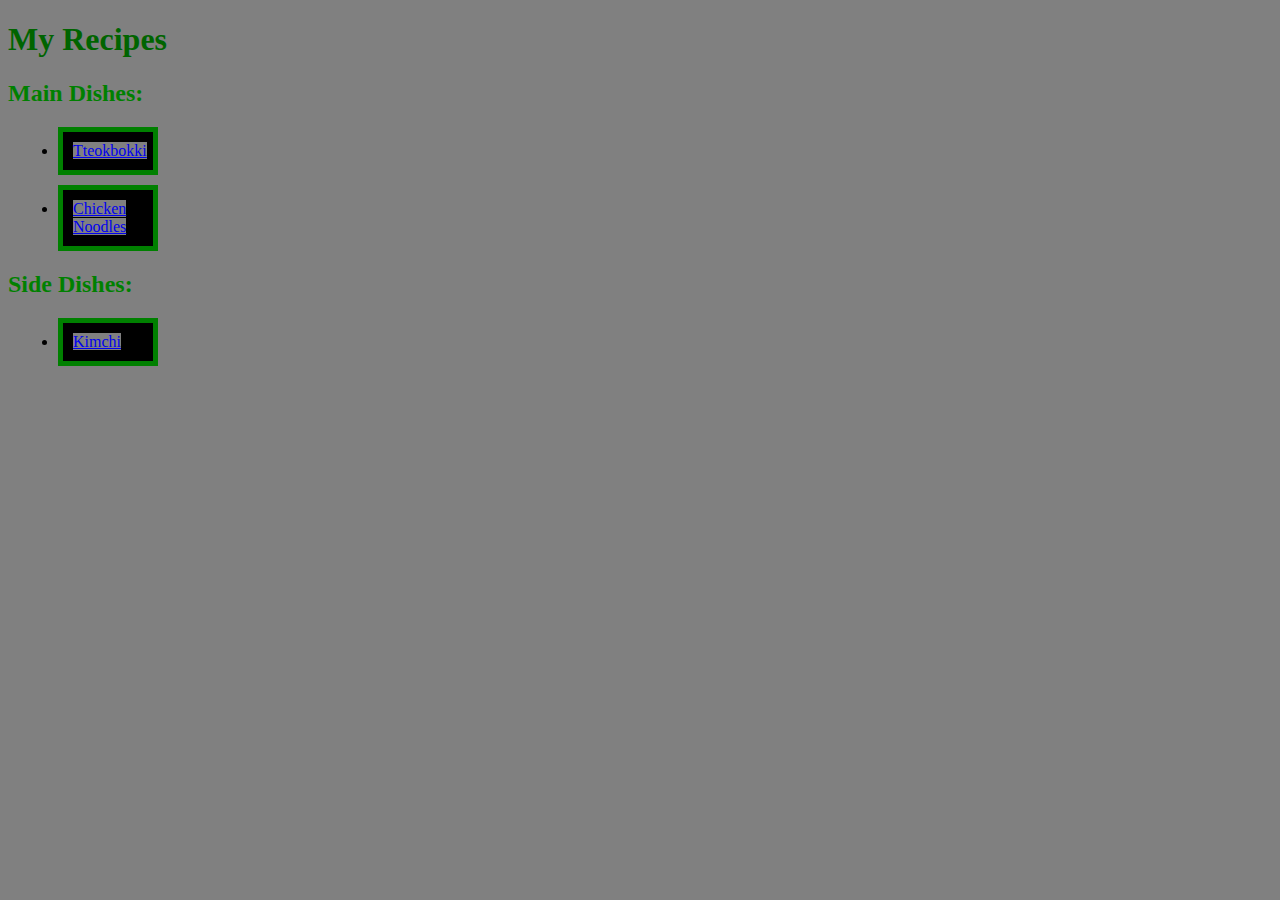
<file: index.html>
<!DOCTYPE html>
<html lang="en">
<head>
    <meta charset="UTF-8">
    <meta name="viewport" content="width=device-width, initial-scale=1.0">
    <style>
        * {
            background-color: grey;
        }
        #Headings {
            color: darkgreen;
        }
        .InsideHeadings {
            color: green;
        }
        .Food {
            background-color: black;
            padding: 10px;
            border: 10px solid green;
            margin: 10px;
            border-width: 5px;
            width: 70px;
        }
    </style>
    <title>My Recipes</title>
</head>
<body>
    <h1 id="Headings">My Recipes</h1>
    <h2 class="InsideHeadings">Main Dishes:</h2>
    <ul>
        <li class="Food"><a href="Recipes/Tteokbokki.html">Tteokbokki</a></li>
        <li class="Food"><a href="Recipes/Chicken Noodles.html">Chicken Noodles</a></li>
    </ul>
    <h2 class="InsideHeadings">Side Dishes:</h2>
    <ul>
        <li class="Food"><a href="Recipes/Kimchi.html">Kimchi</a></li>
    </ul>
</body>
</html>
</file>
